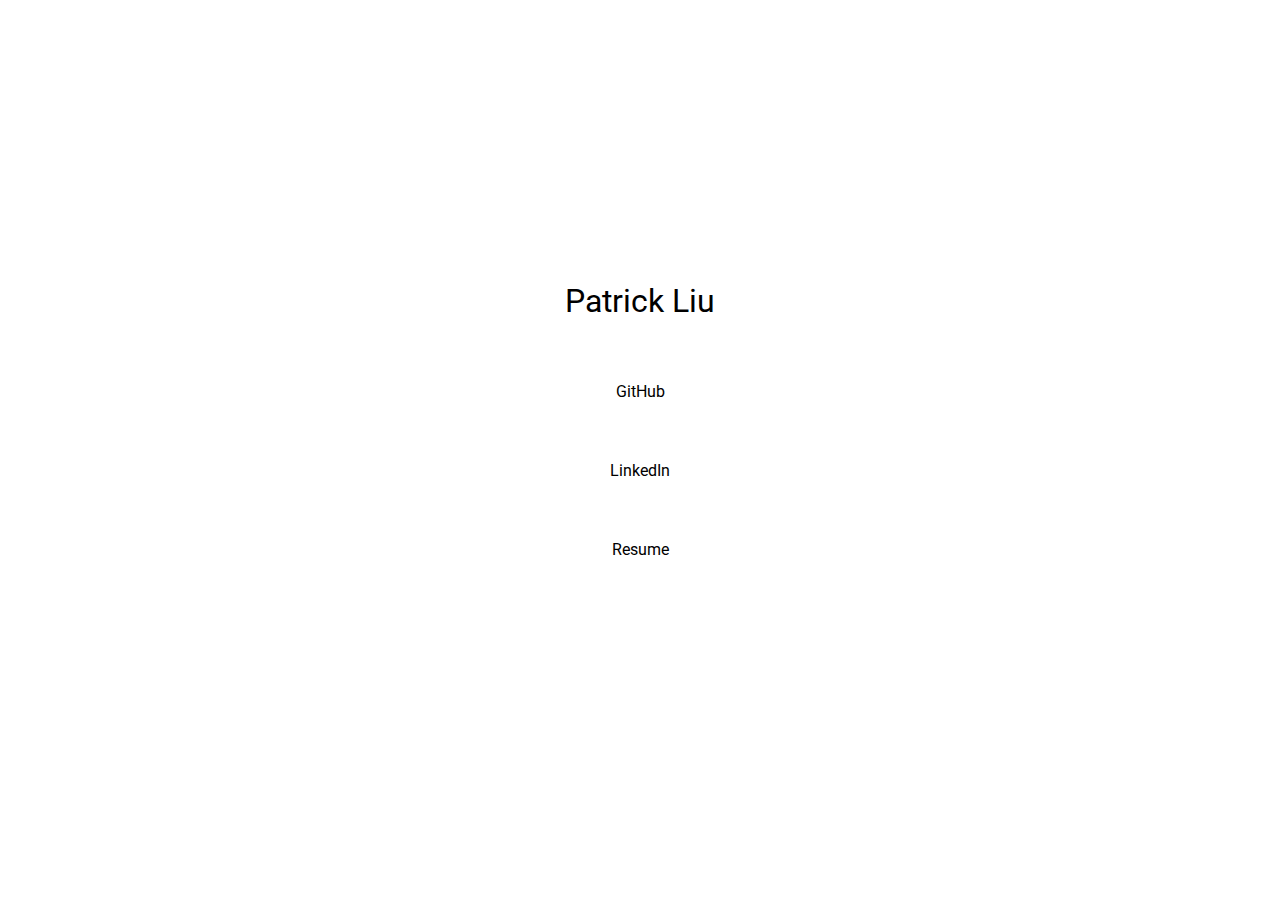
<file: index.html>
<!DOCTYPE html>
<html lang="en">
    <head>
        <title>Patrick Liu</title>
        <meta charset="utf-8">
        <meta name="viewport" content="width=device-width, initial-scale=1.0"/>

        <link href="https://fonts.googleapis.com/css?family=Roboto" rel="stylesheet">
        <link href="css/style.css" rel="stylesheet">
    </head>
    <body>
        <div class="outer">
            <div class="middle">
                <div class="inner">
                    <div class="info">
                        <p>Patrick Liu</p>
                    </div>

                    <div class="link">
                        <a href="https://github.com/pcjl" target="_blank">GitHub</a>
                    </div>

                    <div class="link">
                        <a href="https://www.linkedin.com/in/liu-patrick/" target="_blank">LinkedIn</a>
                    </div>

                    <div class="link">
                        <a href="resume/" target="_blank">Resume</a>
                    </div>
                </div>
            </div>
        </div>
    </body>
</html>
</file>
<file: css/style.css>
.outer {
    display: table;
    position: absolute;
    top: 0;
    bottom: 0;
    left: 0;
    right: 0;
    height: 100%;
    width: 100%;
}

.middle {
    display: table-cell;
    vertical-align: middle;
    padding: 50px;
}

.inner {
    height: 25em;
    width: 75%;
    max-width: 17em;
    margin: auto;
    padding: 1em;
}

.info {
    text-align: center;
}

.info > p {
    font-family: 'Roboto', sans-serif;
    font-size: 2em;
}

.link {
    text-align: center;
    padding: 30px;
}

.link > a {
    position: relative;
    padding: 1em;
    color: #000000;
    font-family: 'Roboto', sans-serif;
    text-decoration: none;
}

.link > a:hover {
    text-decoration: none;
}

.link > a:before {
    content: "";
    position: absolute;
    width: 100%;
    height: 2px;
    bottom: 0.5em;
    left: 0;
    background-color: #000000;
    visibility: hidden;
    -webkit-transform: scaleX(0);
    transform: scaleX(0);
    -webkit-transition: all 0.2s ease-in-out 0s;
    transition: all 0.2s ease-in-out 0s;
}

.link > a:hover:before {
    visibility: visible;
    -webkit-transform: scaleX(1);
    transform: scaleX(1);
}
</file>
